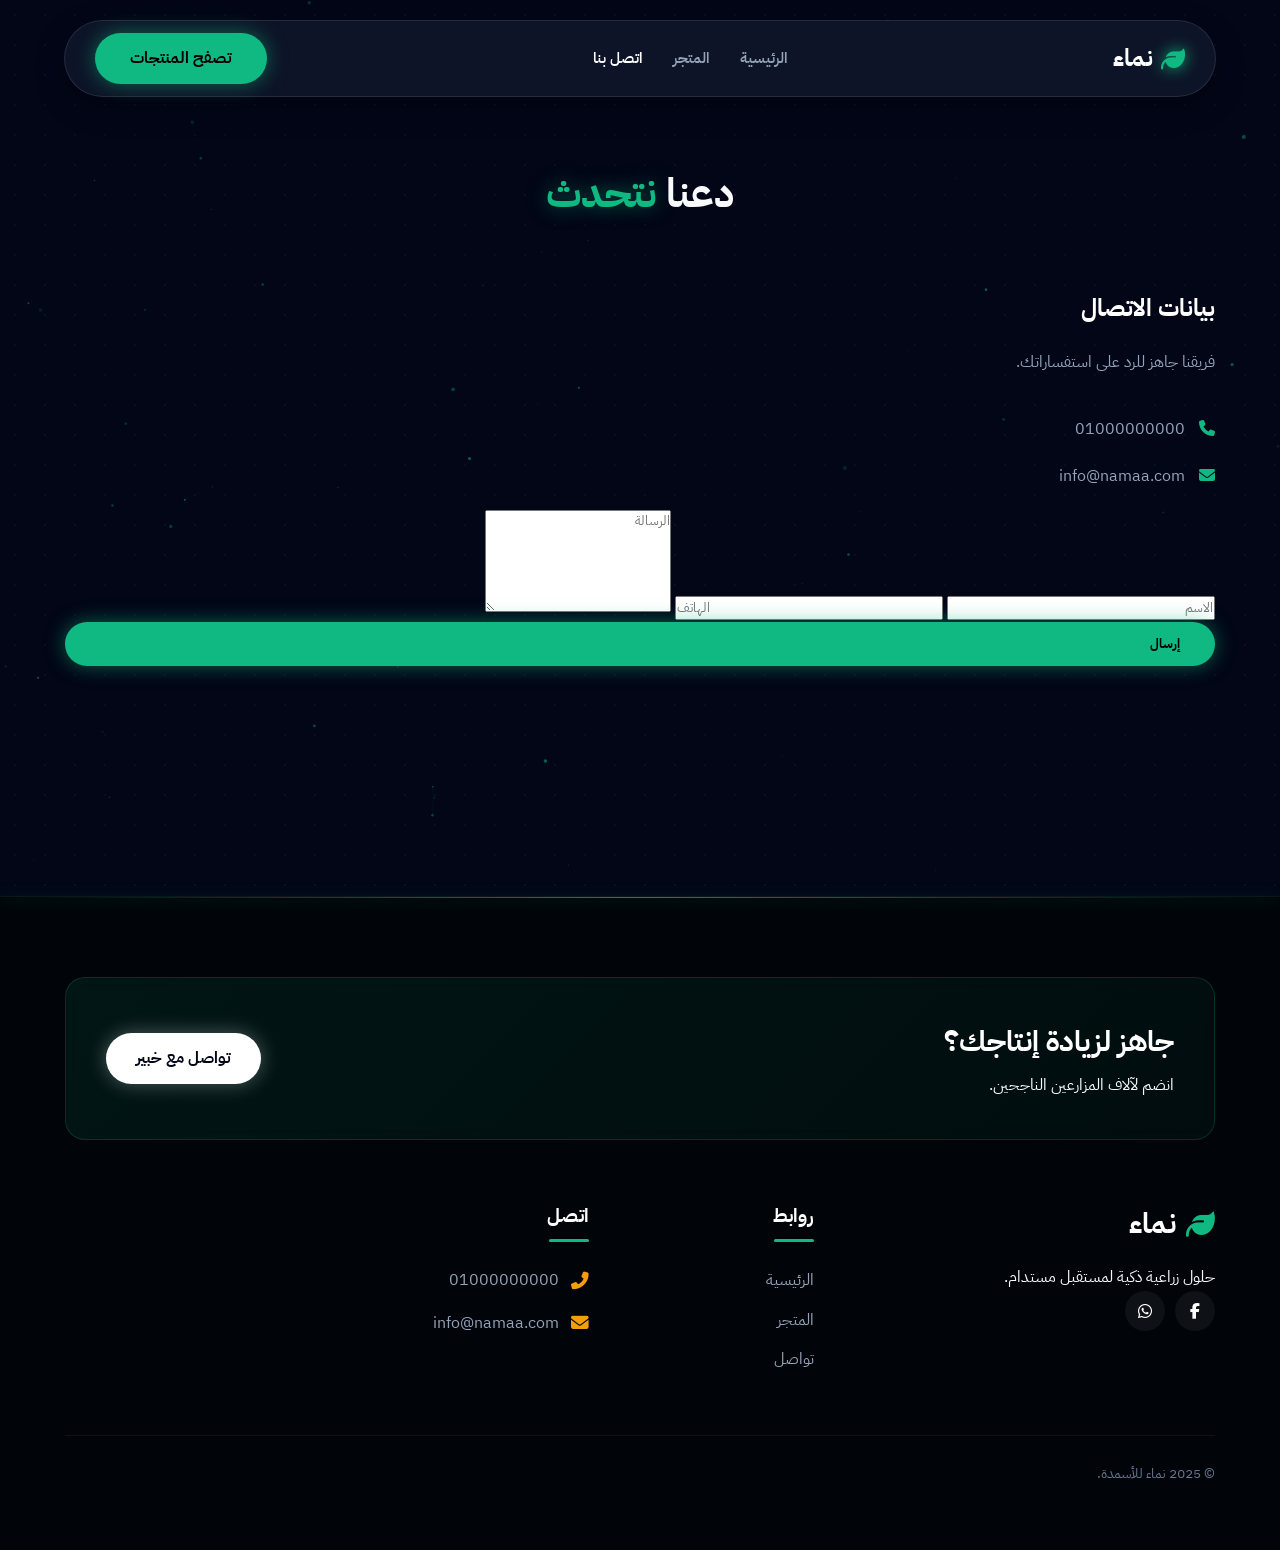
<file: contact.html>
<!DOCTYPE html>
<html dir="rtl" lang="ar">
<head>
    <meta charset="UTF-8">
    <title>تواصل | نماء</title>
    <link rel="stylesheet" href="style.css">
    <link rel="stylesheet" href="https://cdnjs.cloudflare.com/ajax/libs/font-awesome/6.4.0/css/all.min.css">
</head>
<body>
    <canvas id="canvas-bg"></canvas>
    <div class="preloader"><div class="spinner"></div></div>

    <div class="container" style="padding-top: 160px; padding-bottom: 80px;">
        <h1 class="section-title">دعنا <span>نتحدث</span></h1>
        <div class="contact-wrapper">
            <div class="contact-info">
                <h2 style="color:white; margin-bottom:20px;">بيانات الاتصال</h2>
                <p style="color:var(--text-muted); margin-bottom:40px;">فريقنا جاهز للرد على استفساراتك.</p>
                <div style="margin-bottom:20px; color:var(--text-muted);"><i class="fas fa-phone" style="color:var(--primary); margin-left:10px;"></i> 01000000000</div>
                <div style="margin-bottom:20px; color:var(--text-muted);"><i class="fas fa-envelope" style="color:var(--primary); margin-left:10px;"></i> info@namaa.com</div>
            </div>
            <div class="contact-form">
                <form>
                    <input type="text" class="form-input" placeholder="الاسم">
                    <input type="tel" class="form-input" placeholder="الهاتف">
                    <textarea class="form-input" rows="5" placeholder="الرسالة"></textarea>
                    <button class="btn-glow" style="width:100%;">إرسال</button>
                </form>
            </div>
        </div>
    </div>
    <script src="script.js"></script>
</body>
</html>
</file>
<file: style.css>
@import url('https://fonts.googleapis.com/css2?family=IBM+Plex+Sans+Arabic:wght@300;400;600;700&display=swap');

:root {
    --primary: #10b981;       /* أخضر نيون */
    --primary-glow: rgba(16, 185, 129, 0.5);
    --accent: #f59e0b;        /* ذهبي */
    --bg-dark: #020617;       /* خلفية سوداء */
    --bg-card: rgba(30, 41, 59, 0.7); /* كروت شفافة */
    --text-main: #f8fafc;
    --text-muted: #94a3b8;
    --border: rgba(255, 255, 255, 0.1);
    --glass: rgba(15, 23, 42, 0.9);
}

* { margin: 0; padding: 0; box-sizing: border-box; font-family: 'IBM Plex Sans Arabic', sans-serif; outline: none; }
html { scroll-behavior: smooth; }

body { 
    background-color: var(--bg-dark); 
    color: var(--text-main); 
    direction: rtl; 
    overflow-x: hidden; 
    line-height: 1.7;
    position: relative;
    /* خلفية شبكية خفيفة */
    background-image: radial-gradient(rgba(255,255,255,0.03) 1px, transparent 1px);
    background-size: 30px 30px;
    padding-bottom: 0;
}

#canvas-bg { position: fixed; top: 0; left: 0; width: 100%; height: 100%; z-index: -1; pointer-events: none; }

a { text-decoration: none; color: inherit; transition: 0.3s; }
ul { list-style: none; }
img { max-width: 100%; display: block; }

/* --- Components --- */
.container { max-width: 1200px; margin: 0 auto; padding: 0 25px; position: relative; z-index: 2; }

/* Preloader */
.preloader {
    position: fixed; top: 0; left: 0; width: 100%; height: 100%;
    background: var(--bg-dark); z-index: 99999;
    display: flex; justify-content: center; align-items: center; flex-direction: column;
    transition: opacity 0.5s ease, visibility 0.5s;
}
.loader-logo { font-size: 3rem; font-weight: 800; color: white; display: flex; gap: 10px; }
.spinner {
    width: 50px; height: 50px; border: 3px solid rgba(16,185,129,0.2);
    border-top-color: var(--primary); border-radius: 50%;
    animation: spin 1s linear infinite; margin-top: 20px;
}

/* Navbar */
.navbar {
    position: fixed; top: 20px; left: 50%; transform: translateX(-50%);
    width: 90%; max-width: 1200px; padding: 12px 30px;
    background: var(--glass); backdrop-filter: blur(20px);
    border: 1px solid var(--border); border-radius: 50px;
    z-index: 1000; box-shadow: 0 10px 30px rgba(0,0,0,0.3); transition: 0.3s;
}
.navbar.scrolled { top: 10px; background: rgba(2, 6, 23, 0.98); padding: 10px 25px; }
.nav-content { display: flex; justify-content: space-between; align-items: center; }
.logo { font-size: 1.5rem; font-weight: 800; color: white; display: flex; align-items: center; gap: 8px; }
.logo i { color: var(--primary); filter: drop-shadow(0 0 8px var(--primary)); }
.nav-links { display: flex; gap: 30px; }
.nav-links a { font-weight: 600; color: var(--text-muted); font-size: 0.95rem; position: relative; }
.nav-links a:hover, .nav-links a.active { color: white; }

/* Buttons */
.btn-glow {
    background: var(--primary); color: #000 !important; padding: 12px 35px; border-radius: 50px;
    font-weight: 800; border: none; cursor: pointer; transition: 0.3s;
    box-shadow: 0 0 20px var(--primary-glow); display: inline-flex; align-items: center; gap: 10px;
}
.btn-glow:hover { transform: translateY(-3px); background: white; box-shadow: 0 0 30px white; }
.btn-outline {
    background: transparent; border: 1px solid var(--border); color: white; padding: 12px 30px;
    border-radius: 50px; font-weight: 600; cursor: pointer; transition: 0.3s;
}
.btn-outline:hover { border-color: var(--primary); color: var(--primary); }

/* --- Hero --- */
.hero { min-height: 100vh; display: flex; align-items: center; padding-top: 100px; overflow: hidden; }
.hero-grid { display: grid; grid-template-columns: 1.2fr 0.8fr; gap: 50px; align-items: center; }
.hero-text h1 { font-size: 3.8rem; font-weight: 800; line-height: 1.2; margin-bottom: 20px; }
.hero-text h1 span { background: linear-gradient(to right, var(--primary), #6ee7b7); -webkit-background-clip: text; color: transparent; }
.hero-text p { font-size: 1.2rem; color: var(--text-muted); margin-bottom: 40px; max-width: 550px; }
.hero-main-img {
    width: 100%; border-radius: 30px; border: 1px solid var(--border);
    transform: rotateY(-10deg) rotateX(5deg); transition: 0.5s;
    box-shadow: -20px 20px 60px rgba(0,0,0,0.5);
}
.hero-img-box { perspective: 1000px; }
.hero-img-box:hover .hero-main-img { transform: rotateY(0) rotateX(0); }

/* --- Sections --- */
.section { padding: 100px 0; }
.section-title { text-align: center; font-size: 2.5rem; margin-bottom: 60px; font-weight: 800; }
.section-title span { color: var(--primary); text-shadow: 0 0 20px var(--primary-glow); }

/* --- Bento Grid --- */
.bento-grid { display: grid; grid-template-columns: repeat(3, 1fr); grid-template-rows: repeat(2, 280px); gap: 20px; }
.bento-card {
    background: var(--bg-card); backdrop-filter: blur(10px);
    border: 1px solid var(--border); border-radius: 30px;
    padding: 30px; display: flex; flex-direction: column; justify-content: flex-end;
    transition: 0.4s; position: relative; overflow: hidden;
}
.bento-card:hover { border-color: var(--primary); transform: translateY(-5px); box-shadow: 0 10px 40px rgba(0,0,0,0.3); }
.bento-card i { font-size: 2.5rem; color: var(--primary); margin-bottom: auto; }
.bento-card h3 { font-size: 1.4rem; margin-bottom: 10px; color: white; }
.span-2 { grid-column: span 2; }
.bg-gradient { background: linear-gradient(135deg, rgba(30,41,59,0.8), #064e3b); }

/* --- Product Cards --- */
.product-card {
    background: var(--bg-card); backdrop-filter: blur(10px);
    border: 1px solid var(--border); border-radius: 24px;
    overflow: hidden; transition: 0.4s; position: relative; height: 100%; display: flex; flex-direction: column;
}
.product-card:hover { border-color: var(--primary); box-shadow: 0 0 30px var(--primary-glow); transform: translateY(-10px); }
.p-img-box { height: 240px; overflow: hidden; position: relative; }
.p-img { width: 100%; height: 100%; object-fit: cover; transition: 0.5s; }
.product-card:hover .p-img { transform: scale(1.1); }
.p-details { padding: 25px; flex-grow: 1; display: flex; flex-direction: column; }
.p-badge { 
    position: absolute; top: 15px; right: 15px; background: rgba(0,0,0,0.6); 
    backdrop-filter: blur(5px); color: var(--primary); border: 1px solid var(--primary);
    padding: 5px 12px; border-radius: 20px; font-size: 0.8rem; font-weight: bold;
}
.p-btn {
    margin-top: auto; width: 100%; padding: 12px; background: transparent; 
    border: 1px solid var(--border); color: white; border-radius: 12px; cursor: pointer; transition: 0.3s;
}
.p-btn:hover { background: var(--primary); border-color: var(--primary); color: #000; font-weight: bold; }

/* --- Footer --- */
.main-footer { position: relative; background-color: #010409; margin-top: 150px; padding-top: 80px; padding-bottom: 40px; border-top: 1px solid rgba(255,255,255,0.05); }
.footer-line { position: absolute; top: 0; left: 0; width: 100%; height: 1px; background: linear-gradient(90deg, transparent, var(--primary), transparent); opacity: 0.7; box-shadow: 0 0 15px var(--primary); }
.footer-cta-section {
    display: flex; justify-content: space-between; align-items: center;
    background: linear-gradient(135deg, rgba(16, 185, 129, 0.1), rgba(16, 185, 129, 0.05));
    border: 1px solid rgba(16, 185, 129, 0.2); border-radius: 20px; padding: 40px; margin-bottom: 60px;
    backdrop-filter: blur(10px);
}
.cta-content h2 { font-size: 1.8rem; margin-bottom: 5px; color: white; }
.btn-glow-white { background: white; color: var(--bg-dark); padding: 12px 30px; border-radius: 50px; font-weight: 800; transition: 0.3s; box-shadow: 0 0 20px rgba(255,255,255,0.3); text-align: center; }
.footer-grid { display: grid; grid-template-columns: 2fr 1fr 1.2fr 1.5fr; gap: 50px; padding-bottom: 50px; border-bottom: 1px solid rgba(255,255,255,0.05); }
.col-title { color: white; font-size: 1.2rem; margin-bottom: 25px; position: relative; padding-bottom: 10px; display: inline-block; }
.col-title::after { content: ''; position: absolute; bottom: 0; right: 0; width: 40px; height: 3px; background: var(--primary); border-radius: 2px; }
.footer-links a { color: #94a3b8; transition: 0.3s; display: block; margin-bottom: 12px; }
.footer-links a:hover { color: var(--primary); transform: translateX(-5px); }
.contact-list li { display: flex; align-items: center; gap: 12px; margin-bottom: 15px; color: #94a3b8; }
.contact-list i { color: var(--accent); font-size: 1.1rem; }
.footer-form input { width: 100%; padding: 14px; padding-left: 50px; background: rgba(255,255,255,0.05); border: 1px solid rgba(255,255,255,0.1); border-radius: 12px; color: white; margin-bottom: 15px; }
.footer-form button { width: 100%; padding: 12px; background: var(--primary); border: none; border-radius: 12px; font-weight: bold; cursor: pointer; }
.social-row { display: flex; gap: 10px; }
.social-icon { width: 40px; height: 40px; border-radius: 50%; background: rgba(255,255,255,0.05); display: flex; align-items: center; justify-content: center; color: white; transition: 0.3s; }
.social-icon:hover { background: var(--primary); color: #000; transform: translateY(-3px); }
.footer-bottom { padding: 25px 0; display: flex; justify-content: space-between; color: #64748b; font-size: 0.9rem; }

/* --- WhatsApp Floating Button --- */
.whatsapp-btn {
    position: fixed; bottom: 30px; right: 30px; width: 60px; height: 60px;
    background-color: #25d366; color: white; border-radius: 50%;
    display: flex; justify-content: center; align-items: center; font-size: 35px;
    box-shadow: 0 4px 15px rgba(37, 211, 102, 0.4); z-index: 10000;
    transition: all 0.3s ease; text-decoration: none; animation: whatsapp-pulse 2s infinite;
}
.whatsapp-btn:hover { transform: scale(1.1); background-color: #20b857; }
.whatsapp-btn .tooltip {
    position: absolute; right: 70px; background-color: white; color: #020617;
    padding: 5px 12px; border-radius: 20px; font-size: 0.9rem; font-weight: bold;
    white-space: nowrap; opacity: 0; transition: 0.3s; pointer-events: none;
}
.whatsapp-btn:hover .tooltip { opacity: 1; right: 75px; }
@keyframes whatsapp-pulse {
    0% { box-shadow: 0 0 0 0 rgba(37, 211, 102, 0.7); }
    70% { box-shadow: 0 0 0 15px rgba(37, 211, 102, 0); }
    100% { box-shadow: 0 0 0 0 rgba(37, 211, 102, 0); }
}

/* --- Mobile Nav --- */
.mobile-nav { display: none; }

/* --- Responsive --- */
@media (max-width: 992px) {
    .hero-grid { grid-template-columns: 1fr; text-align: center; }
    .hero-img-box { order: -1; margin-bottom: 40px; max-width: 500px; margin-left: auto; margin-right: auto; }
    .footer-grid { grid-template-columns: 1fr 1fr; }
    .footer-cta-section { flex-direction: column; text-align: center; gap: 20px; }
    .bento-grid { grid-template-columns: 1fr; grid-template-rows: auto; }
}

@media (max-width: 768px) {
    body { padding-bottom: 80px; }
    .navbar, .desktop-only { display: none; }
    .hero-text h1 { font-size: 2.2rem; }
    .main-footer { margin-top: 100px; padding-bottom: 100px; }
    .footer-grid { grid-template-columns: 1fr; text-align: center; gap: 40px; }
    .col-title::after { right: 50%; transform: translateX(50%); }
    .contact-list li, .social-row { justify-content: center; }
    .footer-logo { justify-content: center; }
    .footer-bottom { flex-direction: column; gap: 15px; text-align: center; }

    /* Mobile Nav */
    .mobile-nav {
        position: fixed; bottom: 20px; left: 50%; transform: translateX(-50%); width: 94%;
        background: rgba(15, 23, 42, 0.95); backdrop-filter: blur(20px);
        border: 1px solid rgba(255,255,255,0.15); border-radius: 30px; padding: 10px 0;
        display: flex; justify-content: space-evenly; align-items: center; z-index: 9999;
        box-shadow: 0 15px 40px rgba(0,0,0,0.6);
    }
    .m-item { color: var(--text-muted); font-size: 1.4rem; width: 60px; height: 50px; display: flex; align-items: center; justify-content: center; border-radius: 15px; }
    .m-item.active { color: var(--primary); background: rgba(16,185,129,0.1); }
    .m-center { width: 65px; height: 65px; background: var(--primary); border-radius: 50%; display: flex; align-items: center; justify-content: center; color: black; font-size: 1.6rem; position: relative; top: -35px; border: 6px solid var(--bg-dark); box-shadow: 0 0 20px var(--primary-glow); }
    
    .whatsapp-btn { bottom: 90px; right: 20px; width: 50px; height: 50px; font-size: 28px; }
    .whatsapp-btn .tooltip { display: none; }
}
@keyframes spin { 100% { transform: rotate(360deg); } }
</file>
